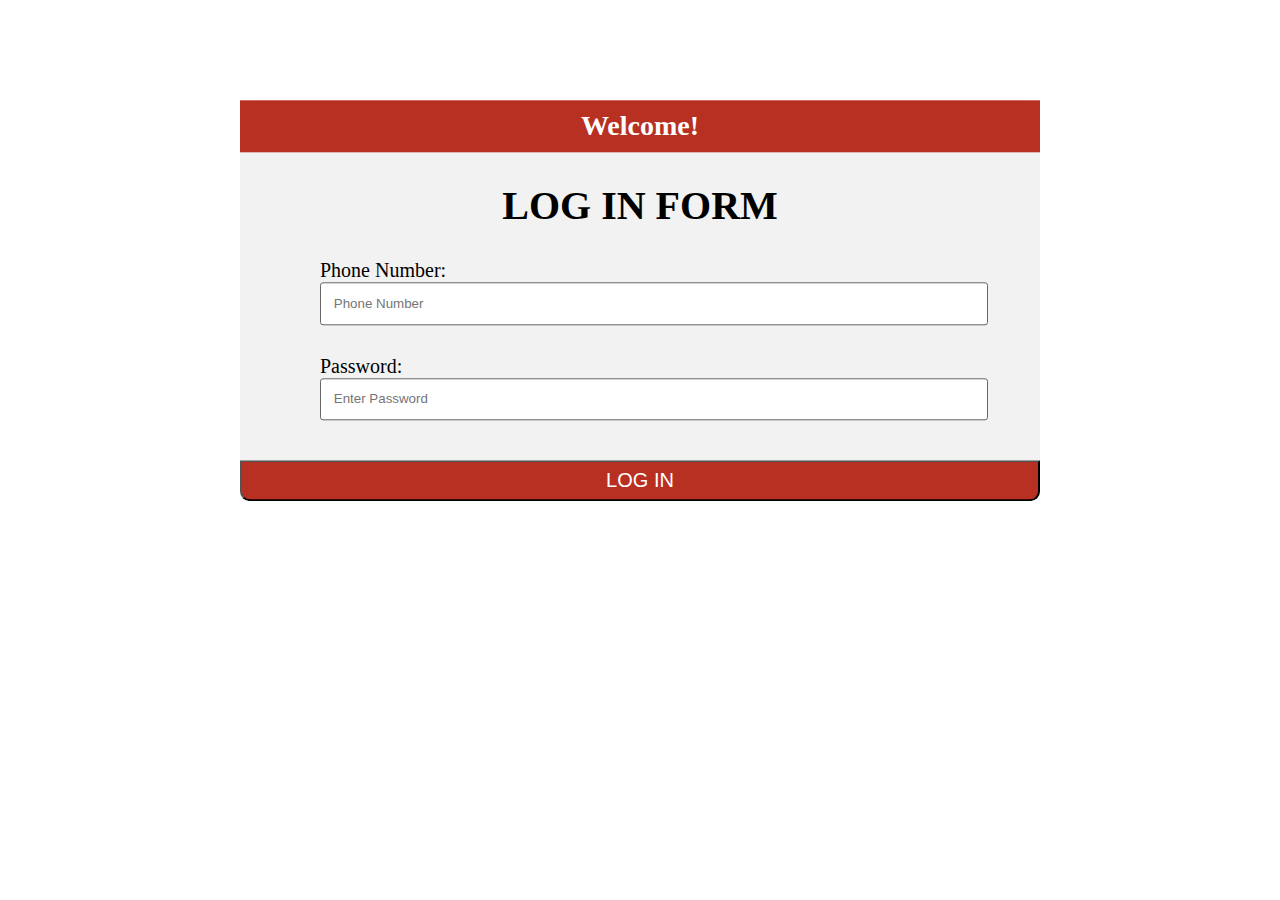
<file: systematic/another_html/log_in.html>
<!DOCTYPE html>
<html lang="en">
<head>
    <meta charset="UTF-8">
    <meta http-equiv="X-UA-Compatible" content="IE=edge">
    <meta name="viewport" content="width=device-width, initial-scale=1.0">
    <title>Log In</title>
    <link href="css/form.css" rel="stylesheet">
    <link href="css/responsive.css" rel="stylesheet">
</head>
<body>
    <div class="formContainer">
        <p class="welcome">Welcome!<p>
        <h1 class="title">LOG IN FORM</h1>
        <form action="form.php" class="Form">
            <span>Phone Number:</span><br>
            <input type="number" class="log_input" placeholder="Phone Number" ><br>
            <span>Password:</span><br>
            <input type="password" class="log_input" placeholder="Enter Password"><br>

        </form>
       <button>LOG IN</button>
    </div>
</body>
</file>
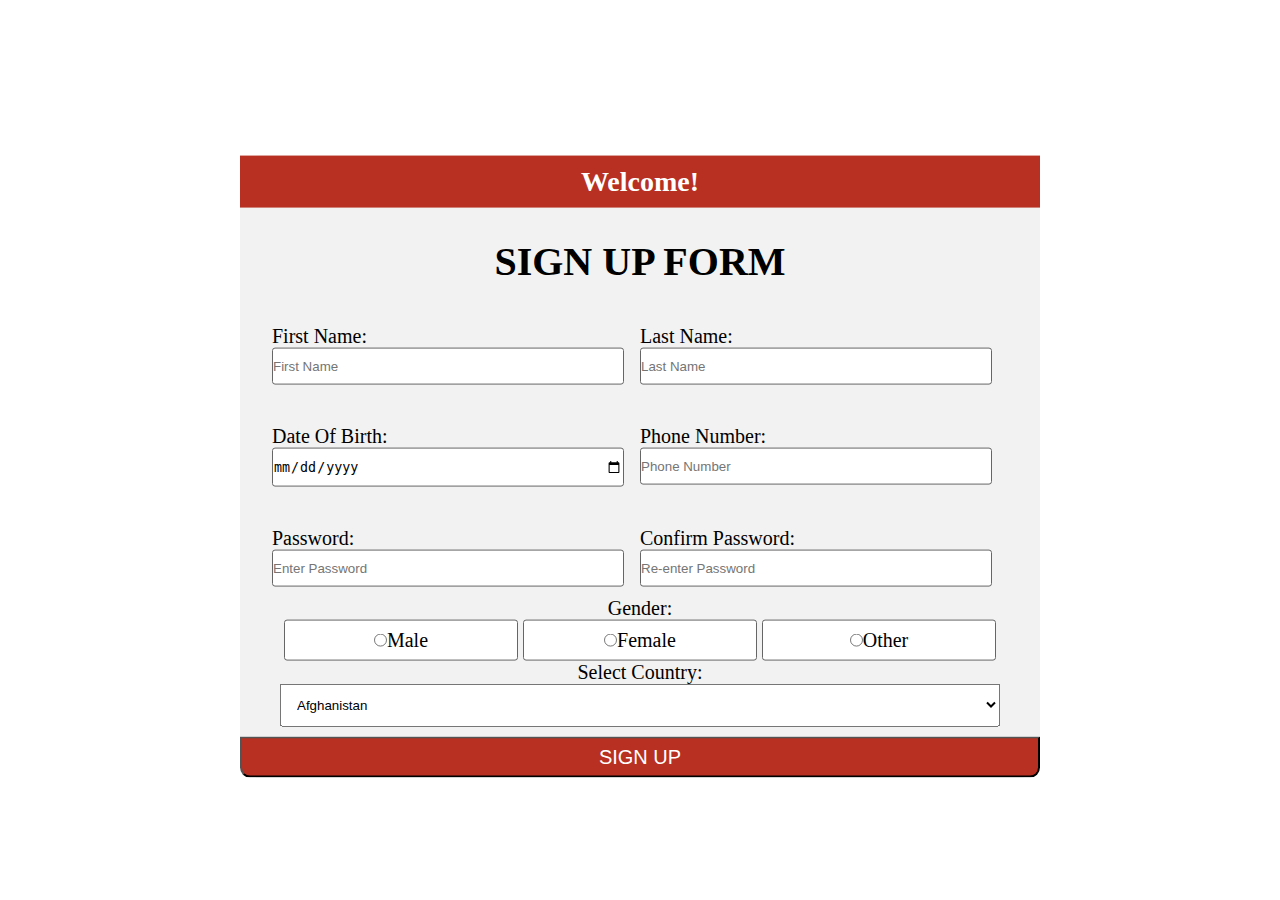
<file: systematic/another_html/sign_up.html>
<!DOCTYPE html>
<html lang="en">
<head>
    <meta charset="UTF-8">
    <meta http-equiv="X-UA-Compatible" content="IE=edge">
    <meta name="viewport" content="width=device-width, initial-scale=1.0">
    <title>Sign Up</title>
    <link href="css/form.css" rel="stylesheet">
    <link href="css/responsive.css" rel="stylesheet">
</head>
<body>

    <div class="formContainer">
        <p class="welcome">Welcome!<p>
        <h1 class="title">SIGN UP FORM</h1>
        <form action="form.php" >
            <div class="div_container">
                <div class="sub_div left_div">
                    <span>First Name:</span><br>
                    <input type="text" placeholder="First Name">
                </div>
                <div  class="sub_div right_div">
                    <span>Last Name:</span><br>
                    <input type="text" placeholder="Last Name">
                </div>
            </div>
            <div class="div_container">
                <div class="sub_div left_div">
                    <span>Date Of Birth:</span><br>
                    <input type="date">
                </div>
                <div class="sub_div right_div">
                    <span>Phone Number:</span><br>
                    <input type="number" placeholder="Phone Number" >
                </div>
            </div>
            
            
            <div class="div_container">
                <div class="sub_div left_div">
                    <span>Password:</span><br>
                    <input type="password" placeholder="Enter Password">
                </div>
                <div class="sub_div right_div">
                    <span>Confirm Password:</span><br>
                    <input type="password" placeholder="Re-enter Password">
                </div>
            </div>
            <span>Gender:</span><br>
            <div class="gender_button">
                <input type="radio" name="gender"><span>Male</span>
            </div>
            <div class="gender_button">
                <input type="radio" name="gender"><span>Female</span>
            </div>
            <div class="gender_button">
                <input type="radio" name="gender"><span>Other</span>
            </div><br>
            <span>Select Country:</span><br>
            <select id="country" name="country">
                <option value="Afganistan">Afghanistan</option>
                <option value="Albania">Albania</option>
                <option value="Algeria">Algeria</option>
                <option value="American Samoa">American Samoa</option>
                <option value="Andorra">Andorra</option>
                <option value="Angola">Angola</option>
                <option value="Anguilla">Anguilla</option>
                <option value="Antigua & Barbuda">Antigua & Barbuda</option>
                <option value="Argentina">Argentina</option>
                <option value="Armenia">Armenia</option>
                <option value="Aruba">Aruba</option>
                <option value="Australia">Australia</option>
                <option value="Austria">Austria</option>
                <option value="Azerbaijan">Azerbaijan</option>
                <option value="Bahamas">Bahamas</option>
                <option value="Bahrain">Bahrain</option>
                <option value="Bangladesh">Bangladesh</option>
                <option value="Barbados">Barbados</option>
                <option value="Belarus">Belarus</option>
                <option value="Belgium">Belgium</option>
                <option value="Belize">Belize</option>
                <option value="Benin">Benin</option>
                <option value="Bermuda">Bermuda</option>
                <option value="Bhutan">Bhutan</option>
                <option value="Bolivia">Bolivia</option>
                <option value="Bonaire">Bonaire</option>
                <option value="Bosnia & Herzegovina">Bosnia & Herzegovina</option>
                <option value="Botswana">Botswana</option>
                <option value="Brazil">Brazil</option>
                <option value="British Indian Ocean Ter">British Indian Ocean Ter</option>
                <option value="Brunei">Brunei</option>
                <option value="Bulgaria">Bulgaria</option>
                <option value="Burkina Faso">Burkina Faso</option>
                <option value="Burundi">Burundi</option>
                <option value="Cambodia">Cambodia</option>
                <option value="Cameroon">Cameroon</option>
                <option value="Canada">Canada</option>
                <option value="Canary Islands">Canary Islands</option>
                <option value="Cape Verde">Cape Verde</option>
                <option value="Cayman Islands">Cayman Islands</option>
                <option value="Central African Republic">Central African Republic</option>
                <option value="Chad">Chad</option>
                <option value="Channel Islands">Channel Islands</option>
                <option value="Chile">Chile</option>
                <option value="China">China</option>
                <option value="Christmas Island">Christmas Island</option>
                <option value="Cocos Island">Cocos Island</option>
                <option value="Colombia">Colombia</option>
                <option value="Comoros">Comoros</option>
                <option value="Congo">Congo</option>
                <option value="Cook Islands">Cook Islands</option>
                <option value="Costa Rica">Costa Rica</option>
                <option value="Cote DIvoire">Cote DIvoire</option>
                <option value="Croatia">Croatia</option>
                <option value="Cuba">Cuba</option>
                <option value="Curaco">Curacao</option>
                <option value="Cyprus">Cyprus</option>
                <option value="Czech Republic">Czech Republic</option>
                <option value="Denmark">Denmark</option>
                <option value="Djibouti">Djibouti</option>
                <option value="Dominica">Dominica</option>
                <option value="Dominican Republic">Dominican Republic</option>
                <option value="East Timor">East Timor</option>
                <option value="Ecuador">Ecuador</option>
                <option value="Egypt">Egypt</option>
                <option value="El Salvador">El Salvador</option>
                <option value="Equatorial Guinea">Equatorial Guinea</option>
                <option value="Eritrea">Eritrea</option>
                <option value="Estonia">Estonia</option>
                <option value="Ethiopia">Ethiopia</option>
                <option value="Falkland Islands">Falkland Islands</option>
                <option value="Faroe Islands">Faroe Islands</option>
                <option value="Fiji">Fiji</option>
                <option value="Finland">Finland</option>
                <option value="France">France</option>
                <option value="French Guiana">French Guiana</option>
                <option value="French Polynesia">French Polynesia</option>
                <option value="French Southern Ter">French Southern Ter</option>
                <option value="Gabon">Gabon</option>
                <option value="Gambia">Gambia</option>
                <option value="Georgia">Georgia</option>
                <option value="Germany">Germany</option>
                <option value="Ghana">Ghana</option>
                <option value="Gibraltar">Gibraltar</option>
                <option value="Great Britain">Great Britain</option>
                <option value="Greece">Greece</option>
                <option value="Greenland">Greenland</option>
                <option value="Grenada">Grenada</option>
                <option value="Guadeloupe">Guadeloupe</option>
                <option value="Guam">Guam</option>
                <option value="Guatemala">Guatemala</option>
                <option value="Guinea">Guinea</option>
                <option value="Guyana">Guyana</option>
                <option value="Haiti">Haiti</option>
                <option value="Hawaii">Hawaii</option>
                <option value="Honduras">Honduras</option>
                <option value="Hong Kong">Hong Kong</option>
                <option value="Hungary">Hungary</option>
                <option value="Iceland">Iceland</option>
                <option value="Indonesia">Indonesia</option>
                <option value="India">India</option>
                <option value="Iran">Iran</option>
                <option value="Iraq">Iraq</option>
                <option value="Ireland">Ireland</option>
                <option value="Isle of Man">Isle of Man</option>
                <option value="Israel">Israel</option>
                <option value="Italy">Italy</option>
                <option value="Jamaica">Jamaica</option>
                <option value="Japan">Japan</option>
                <option value="Jordan">Jordan</option>
                <option value="Kazakhstan">Kazakhstan</option>
                <option value="Kenya">Kenya</option>
                <option value="Kiribati">Kiribati</option>
                <option value="Korea North">Korea North</option>
                <option value="Korea Sout">Korea South</option>
                <option value="Kuwait">Kuwait</option>
                <option value="Kyrgyzstan">Kyrgyzstan</option>
                <option value="Laos">Laos</option>
                <option value="Latvia">Latvia</option>
                <option value="Lebanon">Lebanon</option>
                <option value="Lesotho">Lesotho</option>
                <option value="Liberia">Liberia</option>
                <option value="Libya">Libya</option>
                <option value="Liechtenstein">Liechtenstein</option>
                <option value="Lithuania">Lithuania</option>
                <option value="Luxembourg">Luxembourg</option>
                <option value="Macau">Macau</option>
                <option value="Macedonia">Macedonia</option>
                <option value="Madagascar">Madagascar</option>
                <option value="Malaysia">Malaysia</option>
                <option value="Malawi">Malawi</option>
                <option value="Maldives">Maldives</option>
                <option value="Mali">Mali</option>
                <option value="Malta">Malta</option>
                <option value="Marshall Islands">Marshall Islands</option>
                <option value="Martinique">Martinique</option>
                <option value="Mauritania">Mauritania</option>
                <option value="Mauritius">Mauritius</option>
                <option value="Mayotte">Mayotte</option>
                <option value="Mexico">Mexico</option>
                <option value="Midway Islands">Midway Islands</option>
                <option value="Moldova">Moldova</option>
                <option value="Monaco">Monaco</option>
                <option value="Mongolia">Mongolia</option>
                <option value="Montserrat">Montserrat</option>
                <option value="Morocco">Morocco</option>
                <option value="Mozambique">Mozambique</option>
                <option value="Myanmar">Myanmar</option>
                <option value="Nambia">Nambia</option>
                <option value="Nauru">Nauru</option>
                <option value="Nepal">Nepal</option>
                <option value="Netherland Antilles">Netherland Antilles</option>
                <option value="Netherlands">Netherlands (Holland, Europe)</option>
                <option value="Nevis">Nevis</option>
                <option value="New Caledonia">New Caledonia</option>
                <option value="New Zealand">New Zealand</option>
                <option value="Nicaragua">Nicaragua</option>
                <option value="Niger">Niger</option>
                <option value="Nigeria">Nigeria</option>
                <option value="Niue">Niue</option>
                <option value="Norfolk Island">Norfolk Island</option>
                <option value="Norway">Norway</option>
                <option value="Oman">Oman</option>
                <option value="Pakistan">Pakistan</option>
                <option value="Palau Island">Palau Island</option>
                <option value="Palestine">Palestine</option>
                <option value="Panama">Panama</option>
                <option value="Papua New Guinea">Papua New Guinea</option>
                <option value="Paraguay">Paraguay</option>
                <option value="Peru">Peru</option>
                <option value="Phillipines">Philippines</option>
                <option value="Pitcairn Island">Pitcairn Island</option>
                <option value="Poland">Poland</option>
                <option value="Portugal">Portugal</option>
                <option value="Puerto Rico">Puerto Rico</option>
                <option value="Qatar">Qatar</option>
                <option value="Republic of Montenegro">Republic of Montenegro</option>
                <option value="Republic of Serbia">Republic of Serbia</option>
                <option value="Reunion">Reunion</option>
                <option value="Romania">Romania</option>
                <option value="Russia">Russia</option>
                <option value="Rwanda">Rwanda</option>
                <option value="St Barthelemy">St Barthelemy</option>
                <option value="St Eustatius">St Eustatius</option>
                <option value="St Helena">St Helena</option>
                <option value="St Kitts-Nevis">St Kitts-Nevis</option>
                <option value="St Lucia">St Lucia</option>
                <option value="St Maarten">St Maarten</option>
                <option value="St Pierre & Miquelon">St Pierre & Miquelon</option>
                <option value="St Vincent & Grenadines">St Vincent & Grenadines</option>
                <option value="Saipan">Saipan</option>
                <option value="Samoa">Samoa</option>
                <option value="Samoa American">Samoa American</option>
                <option value="San Marino">San Marino</option>
                <option value="Sao Tome & Principe">Sao Tome & Principe</option>
                <option value="Saudi Arabia">Saudi Arabia</option>
                <option value="Senegal">Senegal</option>
                <option value="Seychelles">Seychelles</option>
                <option value="Sierra Leone">Sierra Leone</option>
                <option value="Singapore">Singapore</option>
                <option value="Slovakia">Slovakia</option>
                <option value="Slovenia">Slovenia</option>
                <option value="Solomon Islands">Solomon Islands</option>
                <option value="Somalia">Somalia</option>
                <option value="South Africa">South Africa</option>
                <option value="Spain">Spain</option>
                <option value="Sri Lanka">Sri Lanka</option>
                <option value="Sudan">Sudan</option>
                <option value="Suriname">Suriname</option>
                <option value="Swaziland">Swaziland</option>
                <option value="Sweden">Sweden</option>
                <option value="Switzerland">Switzerland</option>
                <option value="Syria">Syria</option>
                <option value="Tahiti">Tahiti</option>
                <option value="Taiwan">Taiwan</option>
                <option value="Tajikistan">Tajikistan</option>
                <option value="Tanzania">Tanzania</option>
                <option value="Thailand">Thailand</option>
                <option value="Togo">Togo</option>
                <option value="Tokelau">Tokelau</option>
                <option value="Tonga">Tonga</option>
                <option value="Trinidad & Tobago">Trinidad & Tobago</option>
                <option value="Tunisia">Tunisia</option>
                <option value="Turkey">Turkey</option>
                <option value="Turkmenistan">Turkmenistan</option>
                <option value="Turks & Caicos Is">Turks & Caicos Is</option>
                <option value="Tuvalu">Tuvalu</option>
                <option value="Uganda">Uganda</option>
                <option value="United Kingdom">United Kingdom</option>
                <option value="Ukraine">Ukraine</option>
                <option value="United Arab Erimates">United Arab Emirates</option>
                <option value="United States of America">United States of America</option>
                <option value="Uraguay">Uruguay</option>
                <option value="Uzbekistan">Uzbekistan</option>
                <option value="Vanuatu">Vanuatu</option>
                <option value="Vatican City State">Vatican City State</option>
                <option value="Venezuela">Venezuela</option>
                <option value="Vietnam">Vietnam</option>
                <option value="Virgin Islands (Brit)">Virgin Islands (Brit)</option>
                <option value="Virgin Islands (USA)">Virgin Islands (USA)</option>
                <option value="Wake Island">Wake Island</option>
                <option value="Wallis & Futana Is">Wallis & Futana Is</option>
                <option value="Yemen">Yemen</option>
                <option value="Zaire">Zaire</option>
                <option value="Zambia">Zambia</option>
                <option value="Zimbabwe">Zimbabwe</option>
             </select><br>
            <button>SIGN UP</button>
        </form>
    </div>

</body>
</html>
</file>
<file: systematic/another_html/css/form.css>
*{margin:0;padding: 0;}
body {font-size: 20px;}
.formContainer {
    width: 70%;
    background-color: rgb(242, 242, 242);
    text-align: center;
    height: auto;
    transform: translate(0%, 25%);
    border-radius: 20px;
    max-width: 800px;
    margin: auto;
}
.welcome{width:100%;
        background-color: #b83021;
        padding:10px 0px;color:white;
         font-size: 28px;font-weight:bold;}
input {
        padding:10px 0px;
         border: 1px solid rgb(102, 102, 102);
         border-radius: 3px;
    }

.sub_div {width: 46%; 
            text-align: left;
            margin-top:10px;
            margin-bottom: 10px;}
.sub_div input{width: 95%;}
.div_container{width: 100%;margin-top:20px;overflow: hidden;}
.left_div{float: left;margin-left: 4%;}
.right_div{float: right;margin-right: 4%;}
.gender_button{background-color: white; 
                width: 27%;
                display:inline-block;
                padding: 1%;
                border-radius: 3px;
                border: 1px solid rgb(102, 102, 102);}

#country{width: 90%;padding: 1.5%;}
button{ 
        width: 100%;
        background-color: #b83021;
        margin-top:10px;
        padding-top: 7px;
        padding-bottom: 7px;
        color:white;
        font-size: 20px;
        border-bottom-left-radius: 10px;
        border-bottom-right-radius: 10px;
    }

.title{
        margin-top: 30px;
        margin-bottom: 30px;
    }
.log_input{
        width:100%;
        padding: 2%;
        margin-bottom: 30px;
           }
.Form{
        text-align:left;
        width: 80%;
        margin: auto;
      }
</file>
<file: systematic/another_html/css/responsive.css>
/* ==============Mobile Layout================== */
@media only screen and (min-width:200px) and (max-width:500px){
    .formContainer {width: 100%;transform: none;} 

 }
 /*================Button Phone Layout====================== */
 @media only screen and (min-width:150px) and (max-width:390px){
    .formContainer {width: 100%;transform: none;} 
    .left_div {float:none;margin-left: 4%;width: 92%;}
    .right_div {float:none;margin-left: 4%;width: 92%;}
    h1{font-size: 25px;}
    .gender_button {
        padding: 0px;font-size: 14px;}
 }
</file>
